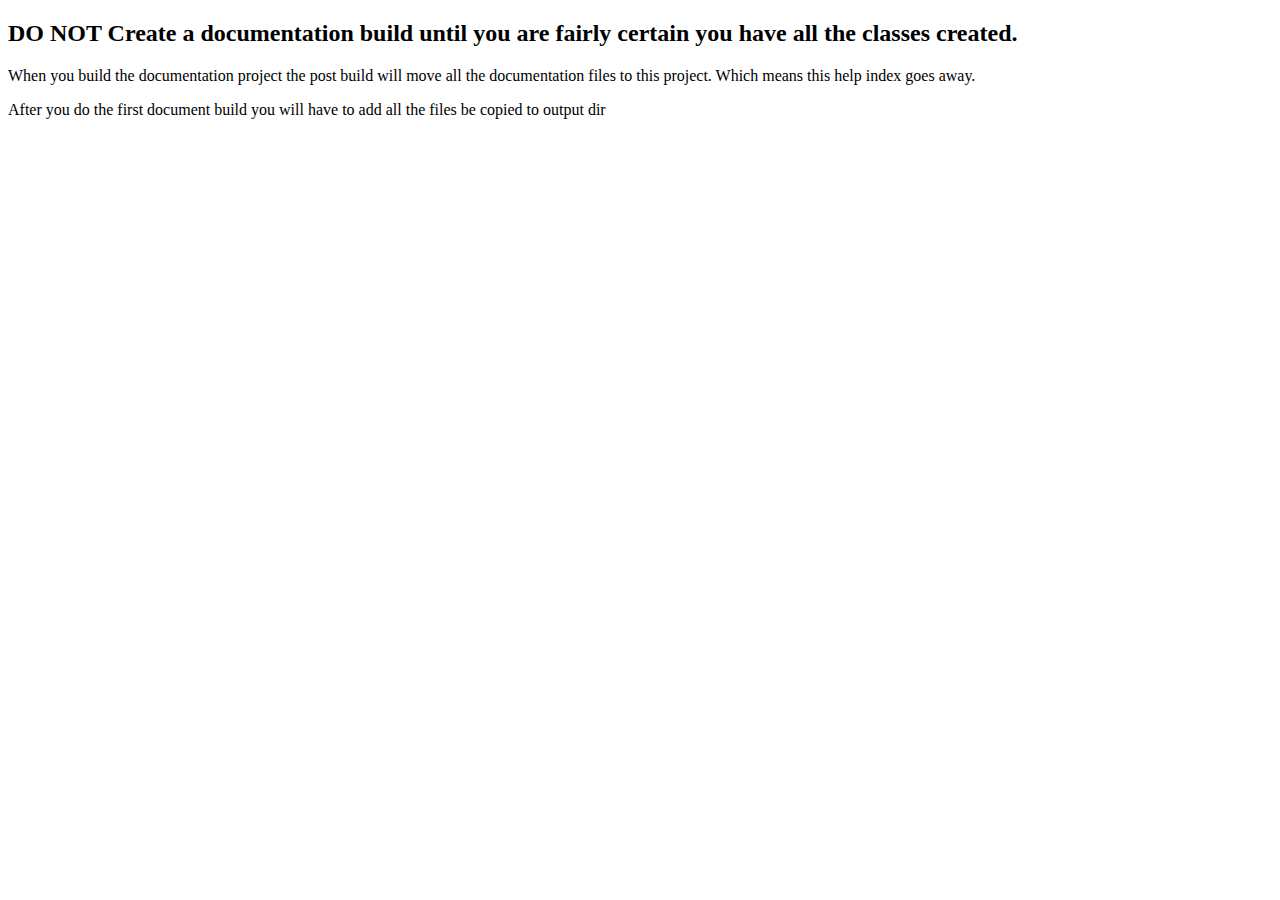
<file: Sammak.Enterprise.JobSearch.Api/assets/help/index.html>
﻿<!DOCTYPE html>
<html lang="en-US">
<head>
	<meta charset="UTF-8">

	<title>Job Search HELP</title>
</head>
<body>
<h2>
    DO NOT Create a documentation build until you are fairly certain you have all the classes created.
</h2>
<p>
    When you build the documentation project the post build will move all the documentation files to this project.
    Which means this help index goes away.
</p>
<p>
    After you do the first document build you will have to add all the files be copied to output dir
</p>

</body>
</html>
</file>
